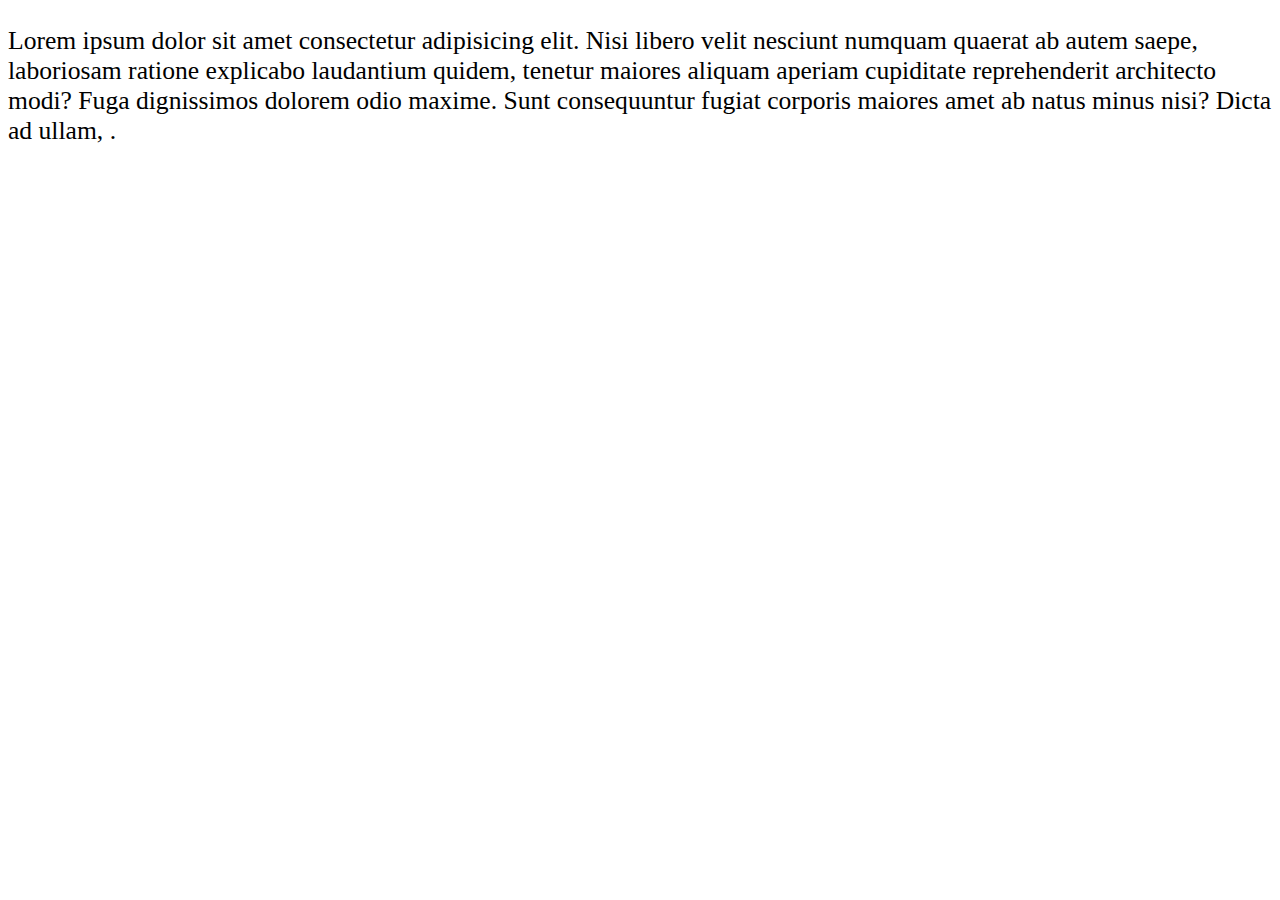
<file: newfile.html>
<!DOCTYPE html>
<html lang="en">
<head>
    <meta charset="UTF-8">
    <meta http-equiv="X-UA-Compatible" content="IE=edge">
    <meta name="viewport" content="width=device-width, initial-scale=1.0">
    <title>Document</title>
</head>
<body>
   
    <p style="font-size: 2vw;">Lorem ipsum dolor sit amet consectetur adipisicing elit. Nisi libero velit nesciunt numquam quaerat ab autem saepe, laboriosam ratione explicabo laudantium quidem, tenetur maiores aliquam aperiam cupiditate reprehenderit architecto modi? Fuga dignissimos dolorem odio maxime. Sunt consequuntur fugiat corporis maiores amet ab natus minus nisi? Dicta ad ullam, .</p>
</body>
</html>
</file>
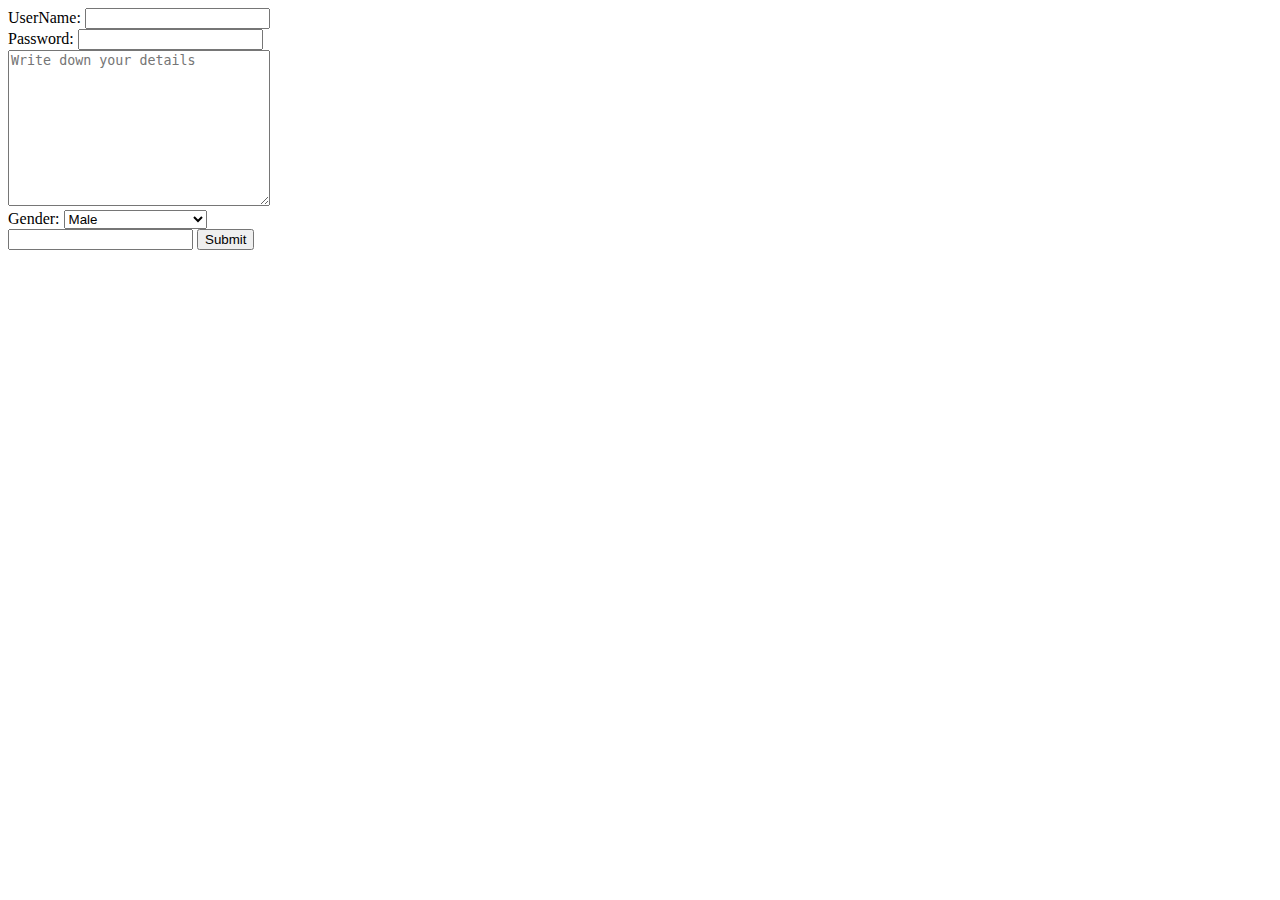
<file: HTML Forms/htmlforms.html>
<!DOCTYPE html>
<html lang="en">
<head>
    <meta charset="UTF-8">
    <meta http-equiv="X-UA-Compatible" content="IE=edge">
    <meta name="viewport" content="width=device-width, initial-scale=1.0">
    <title>HTML Form 1</title>
</head>
<body>
    <form action="useraccount.php" method="get">
        <label for="username"> UserName:</label> 
        <input id="username" type="text"> <br>

        <label for="password">Password:</label>
        <input type="password" id="password"> <br>
        <textarea name="" id="" cols="30" rows="10" placeholder="Write down your details"></textarea>
<br>
        <label for="gender">Gender:</label>
        <select name="select" id="">
        <option value="Male">Male</option>
        <option value="Female">Female</option>
        <option value="none">Prefer not to answer</option> </select>
      <br>
      <input type="text" list="mylist">
      <datalist id="mylist"> 
          <option value="Dhaka">Dhaka</option>
          <option value="Khulna">Khulna</option>
      </datalist>
        
        <input type="Submit" value="Submit">
    </form>

</body>
</html>
</file>
